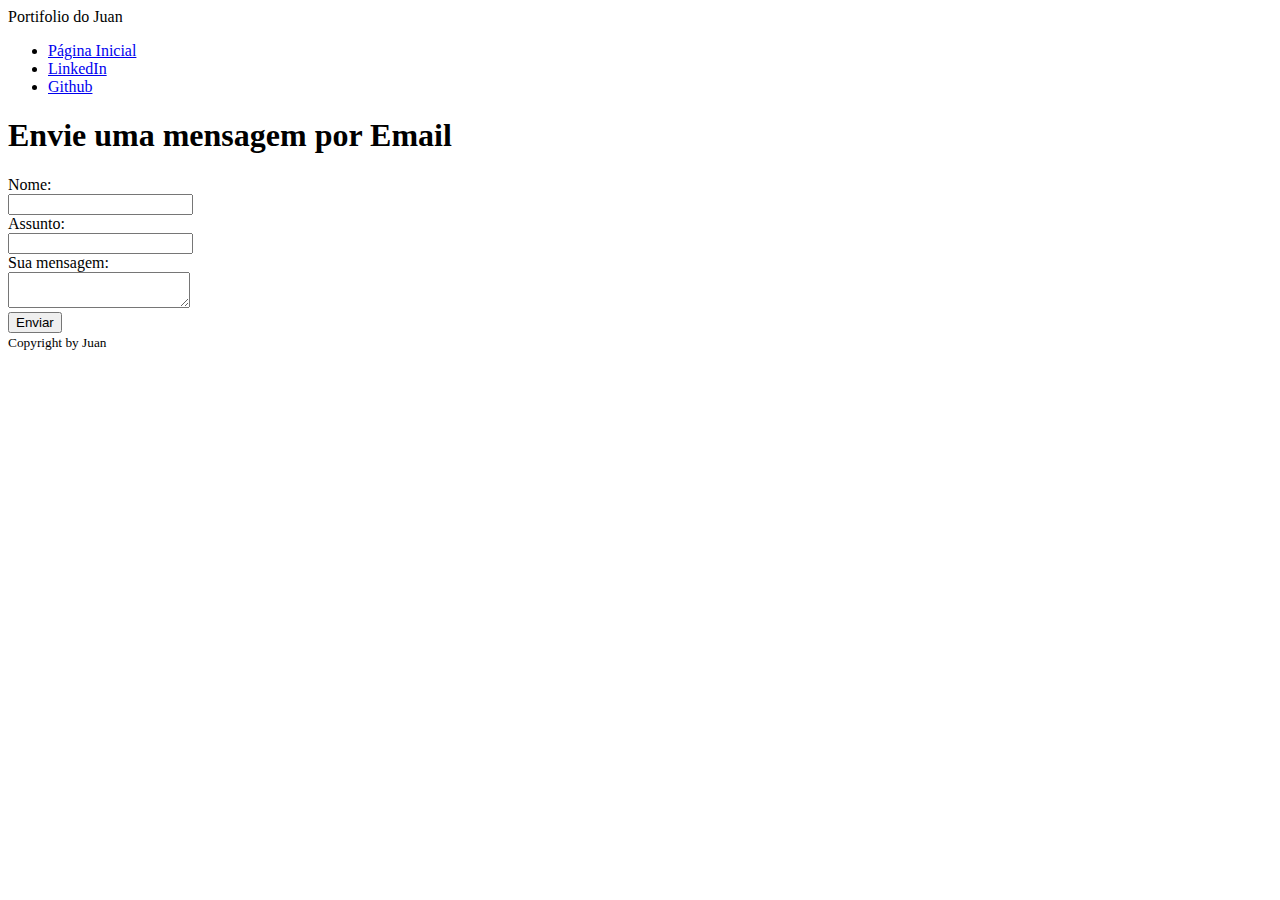
<file: formEmail.html>
<!DOCTYPE html>
<html lang="pt-br">
  <head>
    <meta charset="UTF-8" />
    <meta name="viewport" content="width=device-width, initial-scale=1.0" />
    <title>Form</title>
  </head>
  <body>
    <header>Portifolio do Juan</header>
    <nav>
      <ul>
        <li><a href="index.html">Página Inicial</a></li>
        <li>
          <a href="https://www.linkedin.com/in/juanlucca846/" target="_blank"
            >LinkedIn</a
          >
        </li>
        <li>
          <a href="https://github.com/JuanLucca846" target="_blank">Github</a>
        </li>
      </ul>
    </nav>
    <main>
      <h1>Envie uma mensagem por Email</h1>
      <form>
        <label>Nome:</label><br />
        <input /><br />
        <label>Assunto:</label><br />
        <input /><br />
        <label>Sua mensagem:</label><br />
        <textarea></textarea><br />
        <button>Enviar</button>
      </form>
    </main>
    <footer>
      <small>Copyright by Juan</small>
    </footer>
  </body>
</html>
</file>
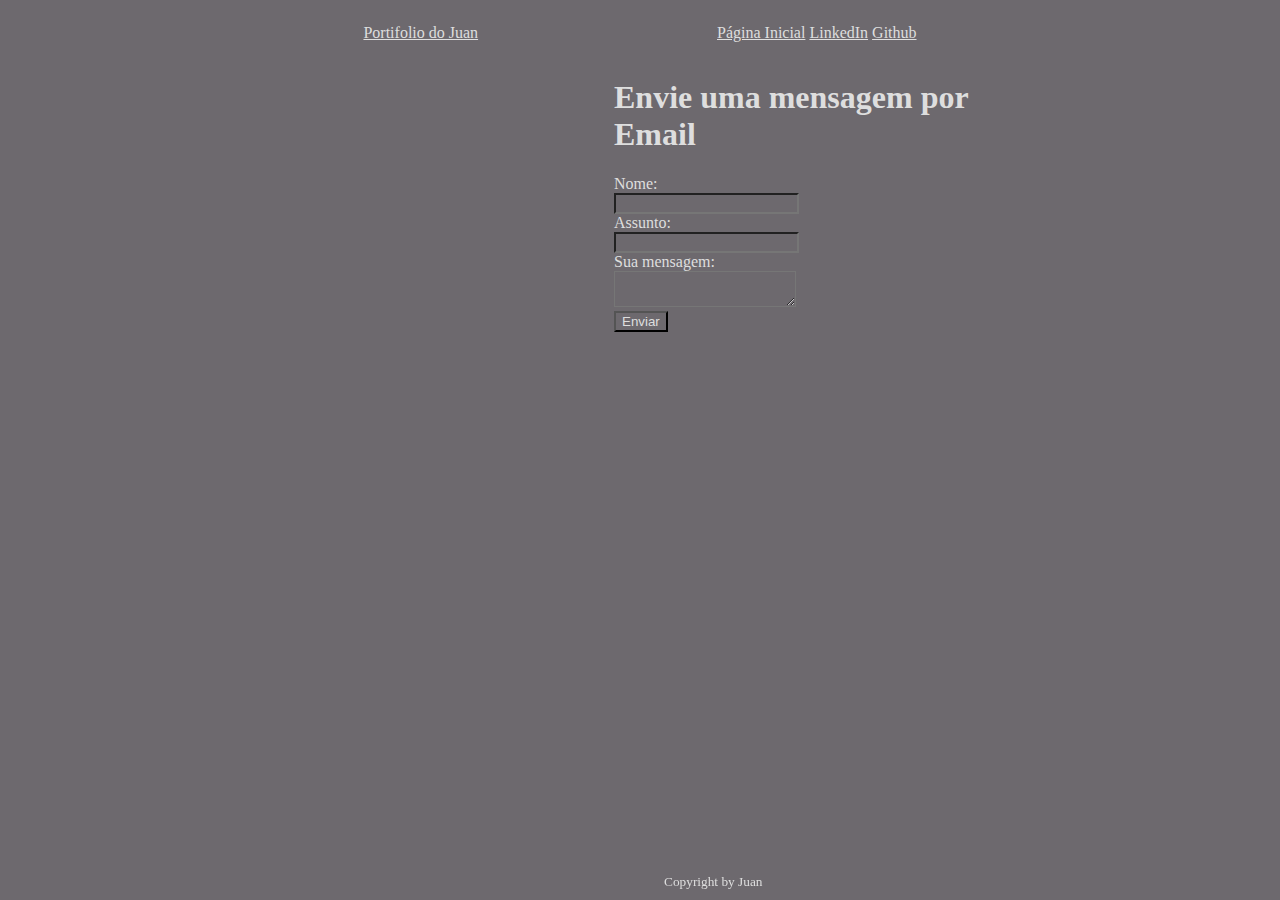
<file: contato/formEmail.html>
<!DOCTYPE html>
<html lang="pt-br">
  <head>
    <meta charset="UTF-8" />
    <meta name="viewport" content="width=device-width, initial-scale=1.0" />
    <title>Form</title>
    <link rel="stylesheet" href="style.css" />
    <script src="contato.js"></script>
  </head>
  <body class="tam-pagina">
    <div class="container">
      <header><a href="../index.html">Portifolio do Juan</a></header>
      <nav>
        <ul>
          <li><a href="../index.html">Página Inicial</a></li>
          <li>
            <a href="https://www.linkedin.com/in/juanlucca846/" target="_blank"
              >LinkedIn</a
            >
          </li>
          <li>
            <a href="https://github.com/JuanLucca846" target="_blank">Github</a>
          </li>
        </ul>
      </nav>
    </div>
    <main class="container-form">
      <h1>Envie uma mensagem por Email</h1>
      <form>
        <label class="cor-form">Nome:</label><br />
        <input /><br />
        <label class="cor-form">Assunto:</label><br />
        <input /><br />
        <label class="cor-form">Sua mensagem:</label><br />
        <textarea></textarea><br />
        <button class="cor-form" onclick="enviar()">Enviar</button>
      </form>
    </main>
    <footer class="fim">
      <small>Copyright by Juan</small>
    </footer>
  </body>
</html>
</file>
<file: contato/style.css>
* {
  background-color: rgb(109, 105, 110);
}

.tam-pagina {
  padding-left: 20%;
  padding-right: 20%;
}

.container {
  display: flex;
  justify-content: space-around;
  align-items: center;
}

.container ul li {
  display: inline;
}

.container-form {
  margin-left: 350px;
}

header a {
  color: rgb(222, 222, 222);
}

nav ul li a {
  color: rgb(222, 222, 222);
}

h1,
h2,
p,
small {
  color: rgb(222, 222, 222);
}

.cor-form {
  color: rgb(222, 222, 222);
}

.fim {
  position: fixed;
  bottom: 0;
  padding: 10px 0;
  margin-left: 400px;
}
</file>
